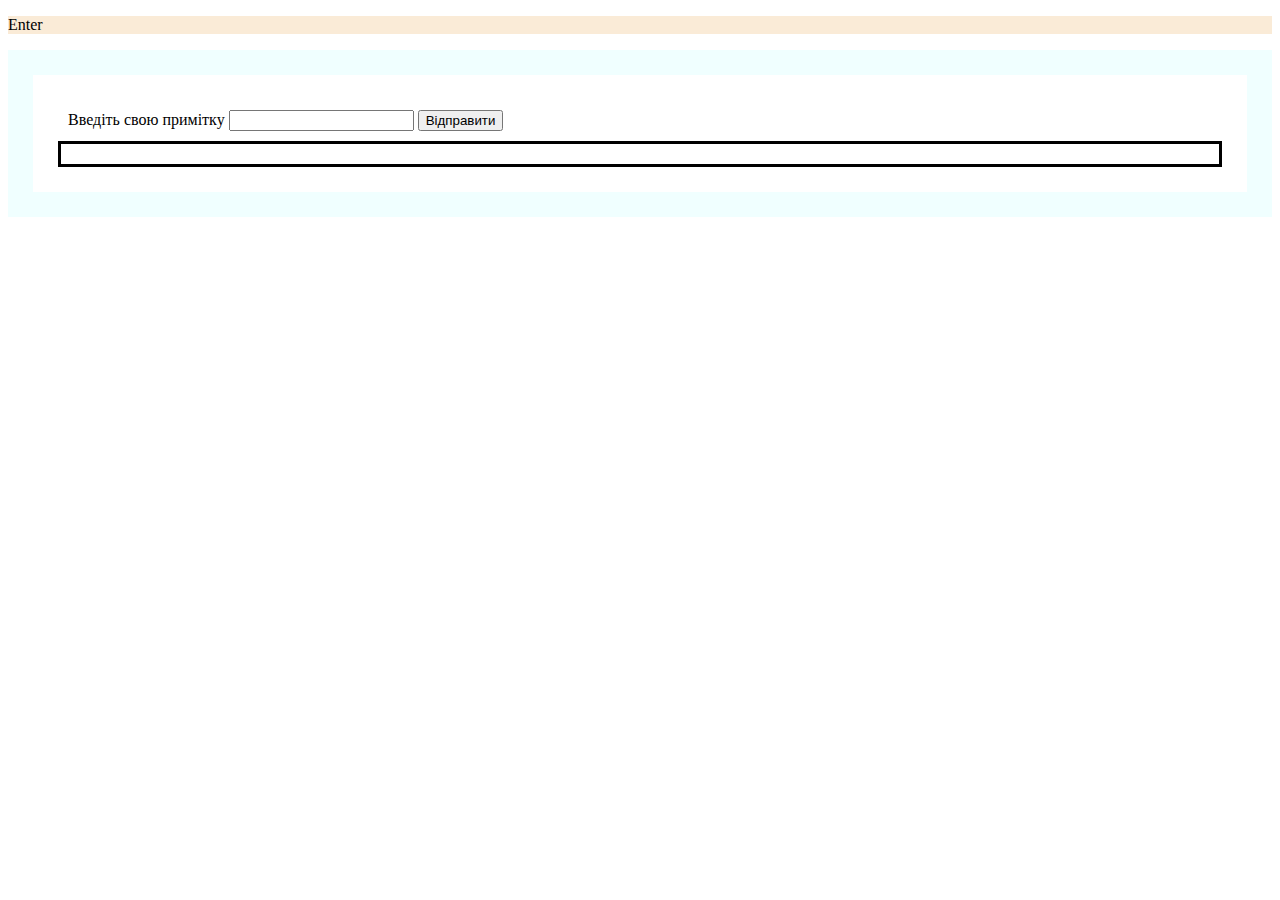
<file: index.html>
<!DOCTYPE html>
<html lang="en">
<head>
    <meta charset="UTF-8">
    <meta name="viewport" content="width=device-width, initial-scale=1.0">
    <link rel="stylesheet" href="style.css"
    <title></title>
</head>
<body>
    <title>Notes</title>
    <nav>
        <p>Enter</p>
    </nav>
    <main>
        <section>
            <article>
                <label for="notes">Введіть свою примітку</label>
                <input type="text" id="notes">
                <button id="addNotes">Відправити</button>
            </article>
            <article class="readyNotes" id="readyNotes">

            </article>
        </section>
    </main>
    <script src="script.js"></script>
</body>
</html>
</file>
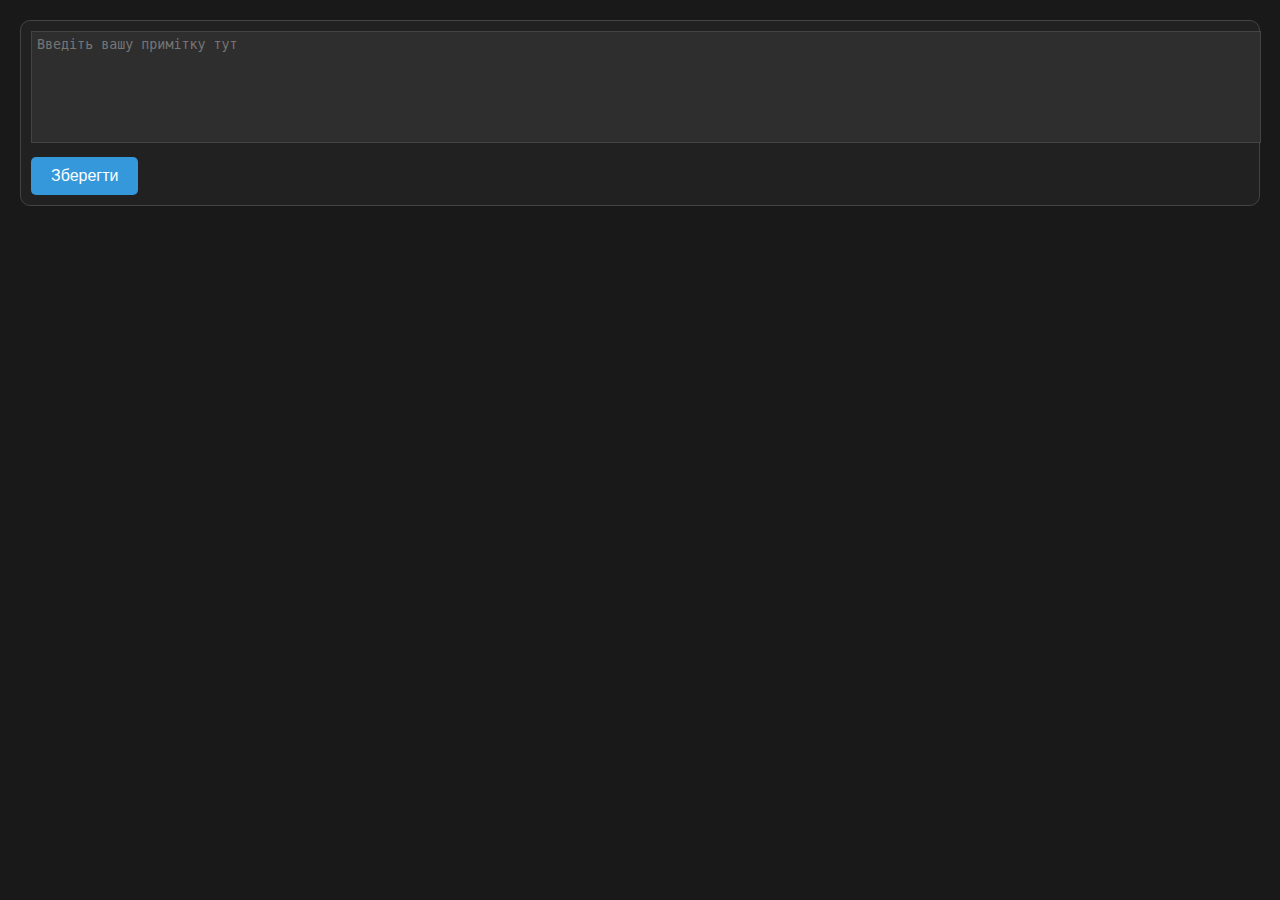
<file: notes.html>
<!DOCTYPE html>
<html lang="en">
<head>
    <meta charset="UTF-8">
    <meta name="viewport" content="width=device-width, initial-scale=1.0">
    <link rel="stylesheet" href="notes.css">
    <link rel="stylesheet" href="https://fonts.googleapis.com/css?family=Roboto:400,700&display=swap">
    <title>Notes</title>
</head>
<body>
    <div class="note">
        <textarea id="noteInput" placeholder="Введіть вашу примітку тут"></textarea>
        <button id="saveButton">Зберегти</button>
      </div>
      <div id="savedNotes"></div>
      <script src="notes.js"></script>
</body>
</html>
</file>
<file: style.css>
nav{
    background-color: antiquewhite;
}
main{
    border: solid;
    border-width: 25px;
    border-color: azure;
}
section{
    padding: 25px;
}
article{
    padding: 10px;
}
.readyNotes{
    border: solid;
    border-color: black;
}
</file>
<file: notes.css>
body {
    font-family: 'Roboto', sans-serif;
    background-color: #191919;
    color: #fff;
    margin: 20px;
    animation: starsAnimation 10s linear infinite;
  }
  
  @keyframes starsAnimation {
    0%, 100% {
      background-size: 100% 100%;
    }
    50% {
      background-size: 150% 150%;
    }
  }
  
  .note {
    background-color: #212121;
    border: 1px solid #444;
    padding: 10px;
    margin-bottom: 10px;
    border-radius: 10px;
  }
  
  textarea {
    width: 100%;
    height: 100px;
    resize: none;
    margin-bottom: 10px;
    padding: 5px;
    border: 1px solid #444;
    background-color: #2e2e2e;
    color: #fff;
  }
  
  button {
    background-color: #3498db;
    color: #fff;
    border: none;
    padding: 10px 20px;
    text-align: center;
    text-decoration: none;
    display: inline-block;
    font-size: 16px;
    border-radius: 5px;
    cursor: pointer;
  }
  
  .deleteButton {
    background-color: #e74c3c;
  }
  
  .deleteButton:hover {
    background-color: #c0392b;
  }
</file>
